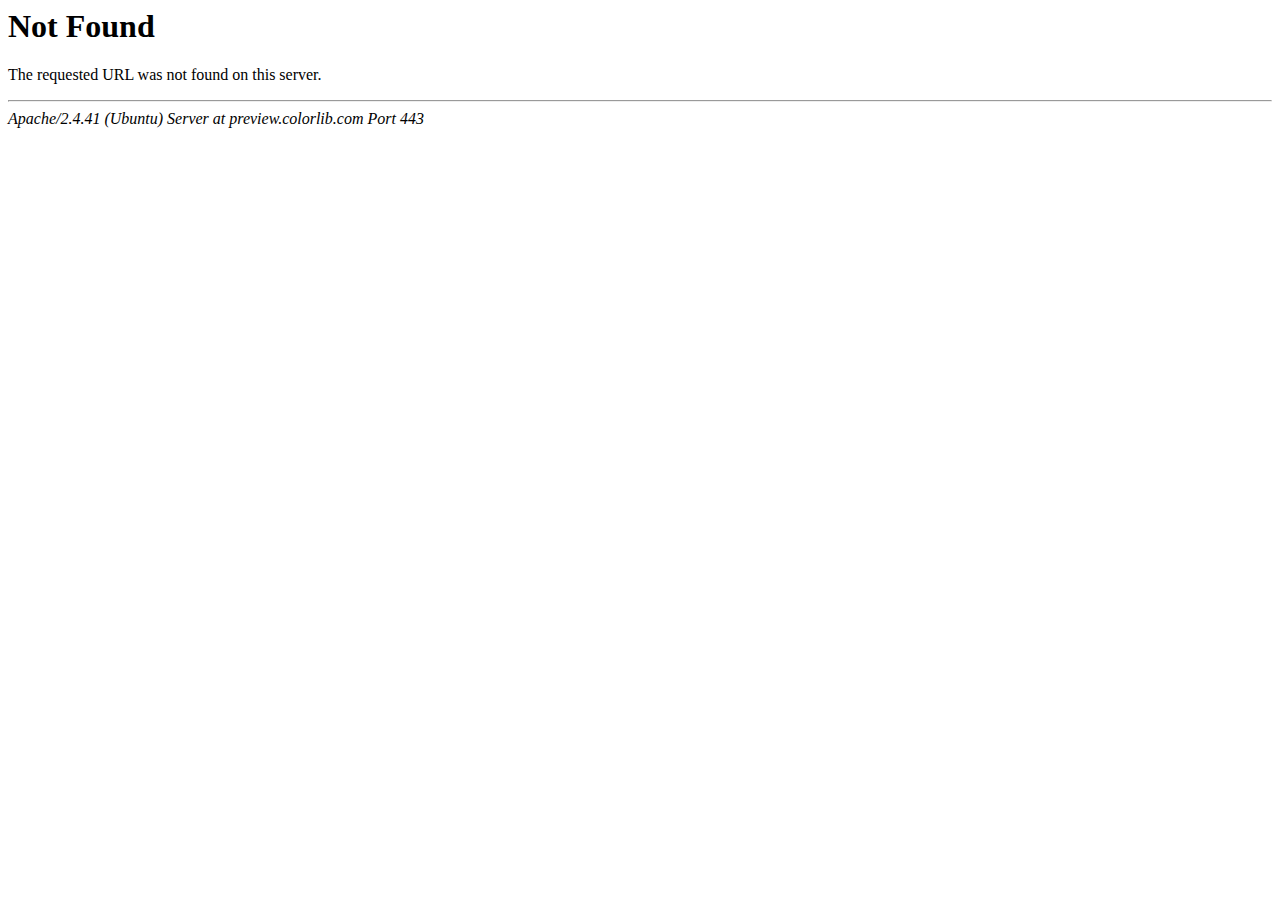
<file: RAJ Photography Galaxy/css/owl.video.play.html>
<!DOCTYPE HTML PUBLIC "-//IETF//DTD HTML 2.0//EN">
<html><head>
<title>404 Not Found</title>
</head><body>
<h1>Not Found</h1>
<p>The requested URL was not found on this server.</p>
<hr>
<address>Apache/2.4.41 (Ubuntu) Server at preview.colorlib.com Port 443</address>
<script defer src="https://static.cloudflareinsights.com/beacon.min.js" data-cf-beacon='{"rayId":"699024214adf1b87","token":"cd0b4b3a733644fc843ef0b185f98241","version":"2021.9.0","si":100}'></script>
</body></html>
</file>
